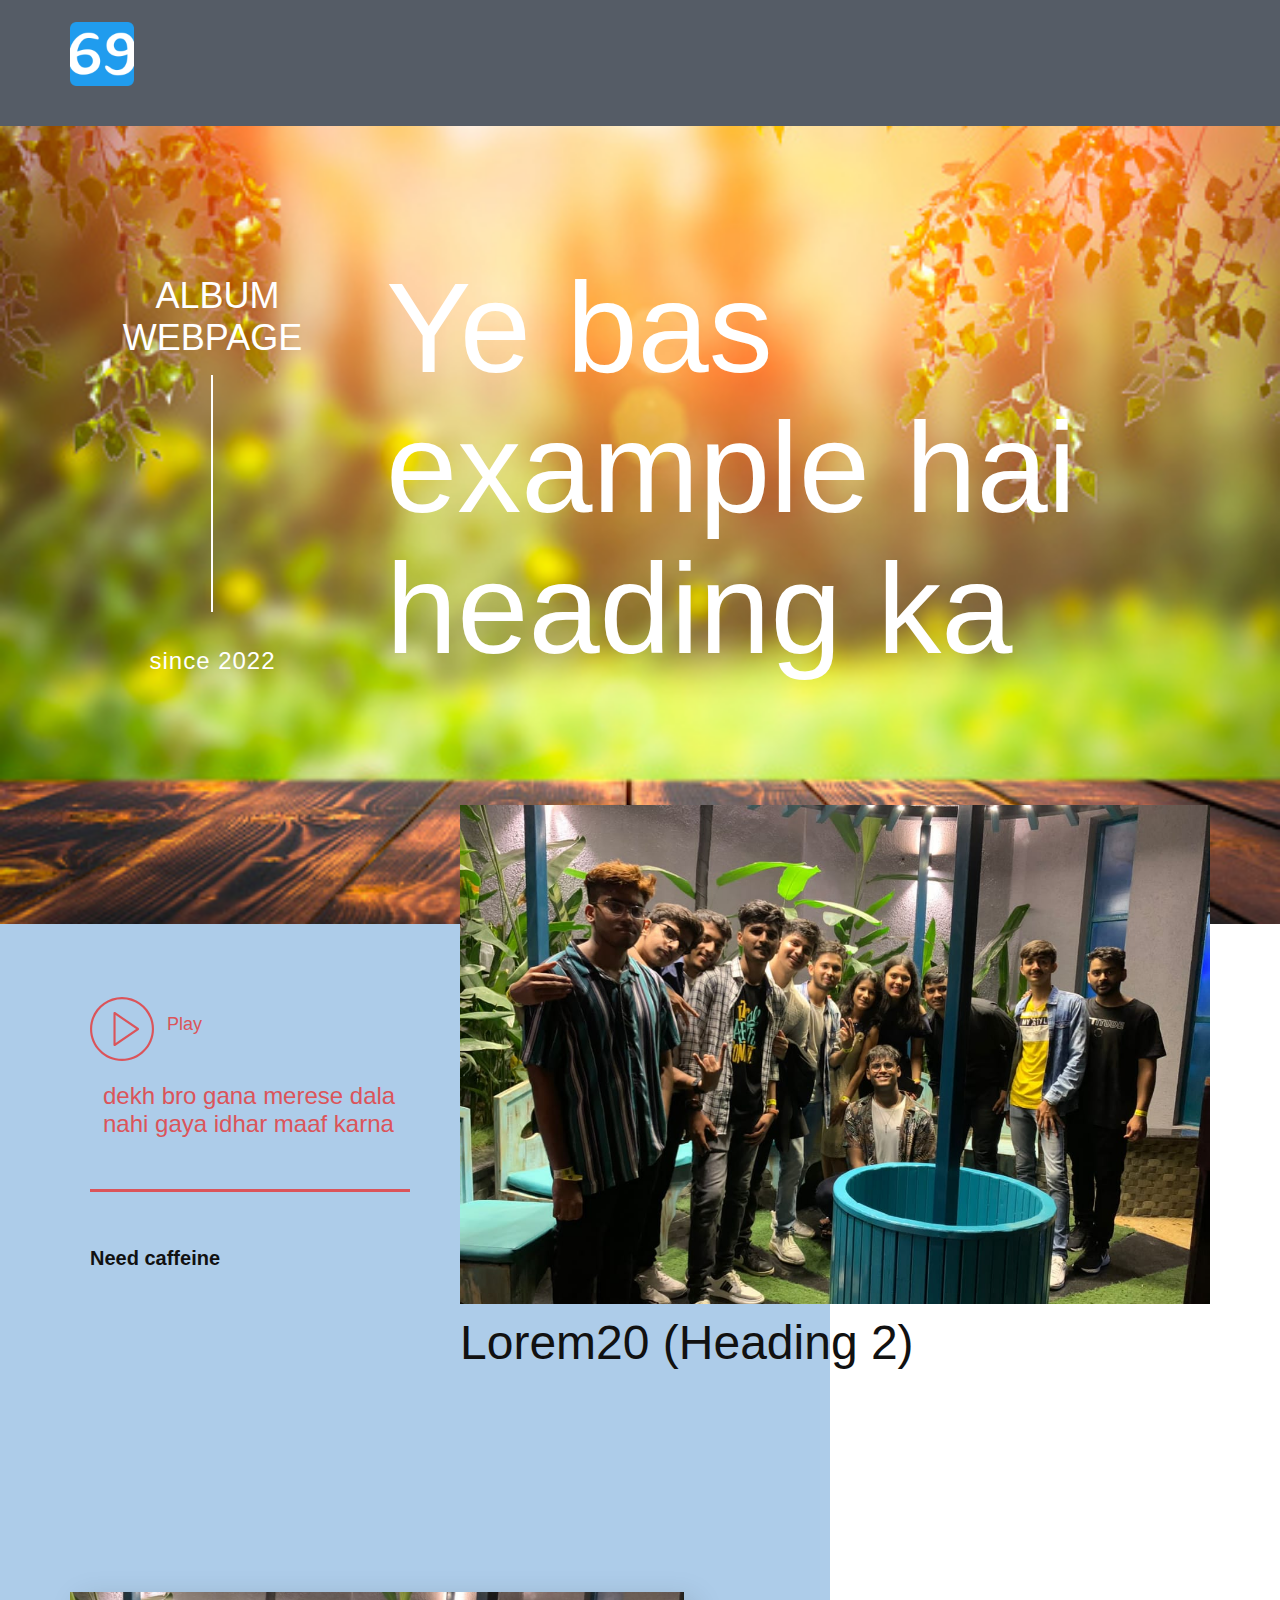
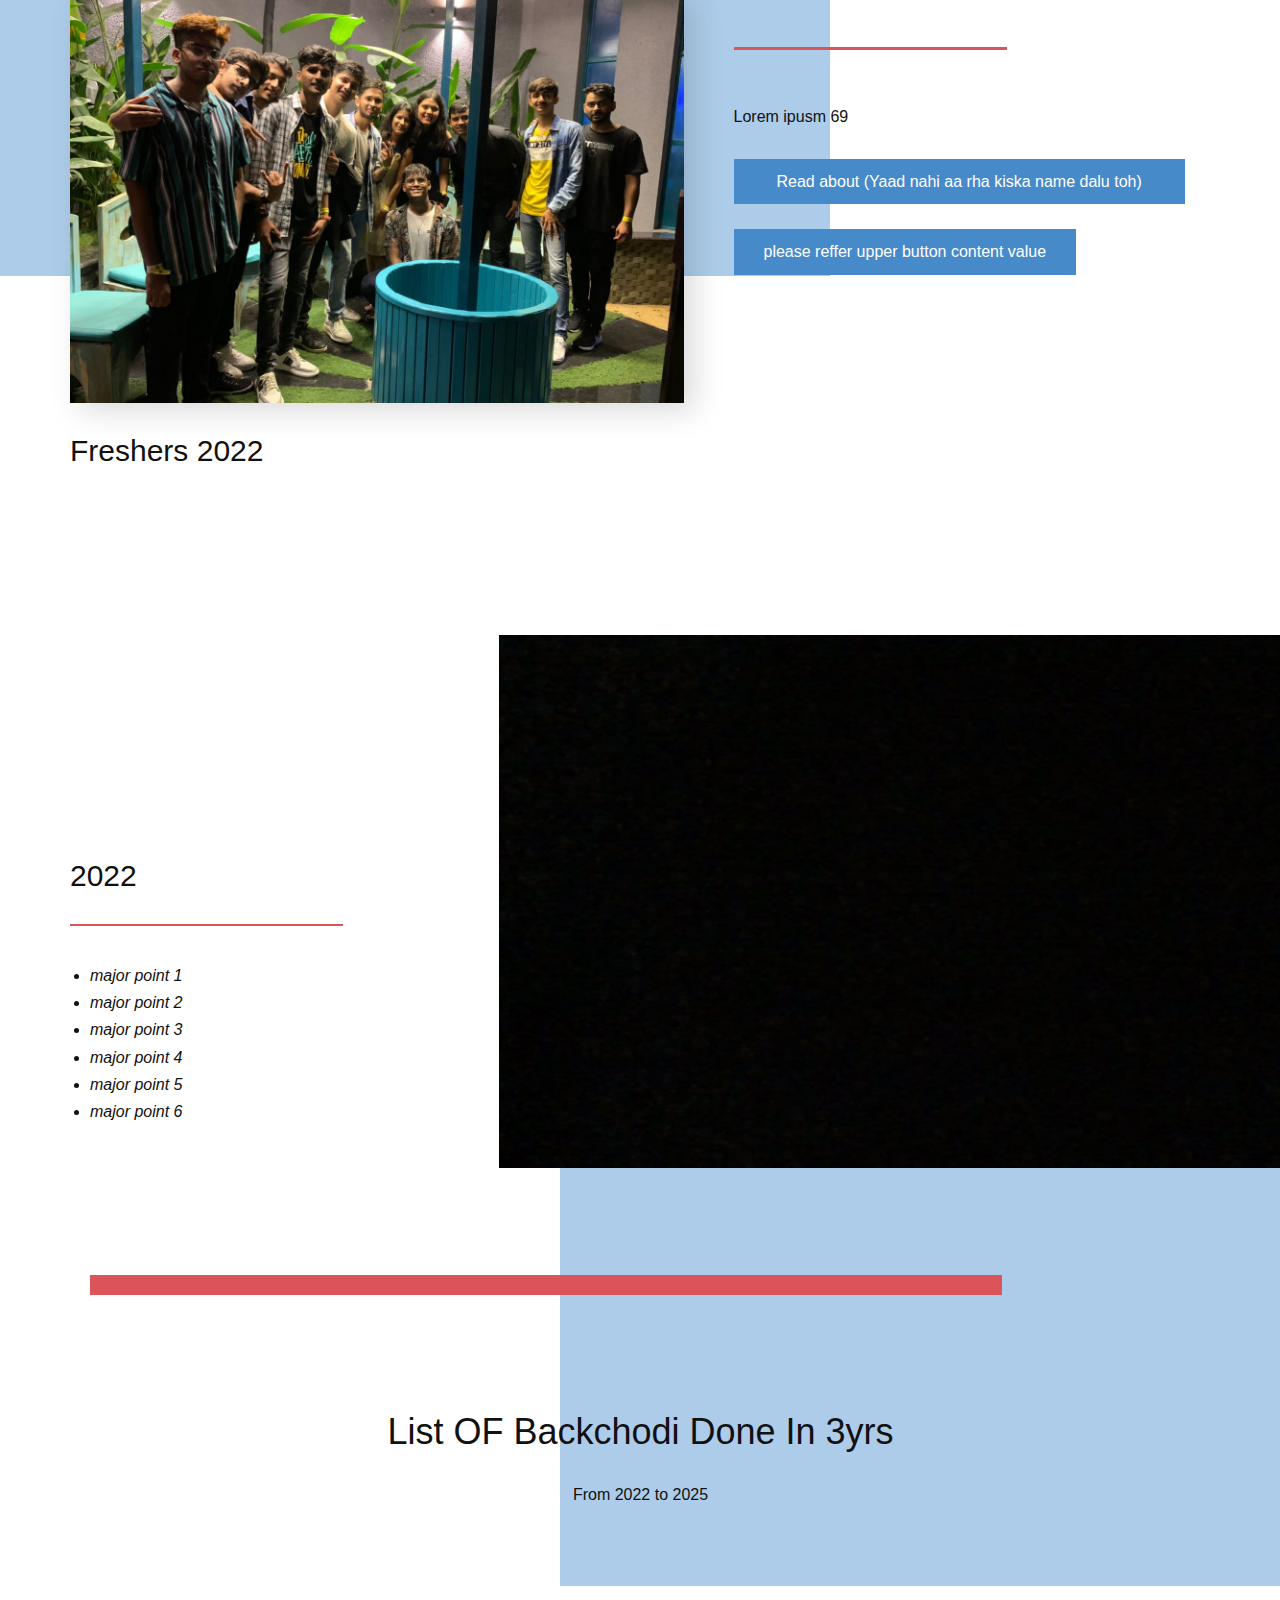
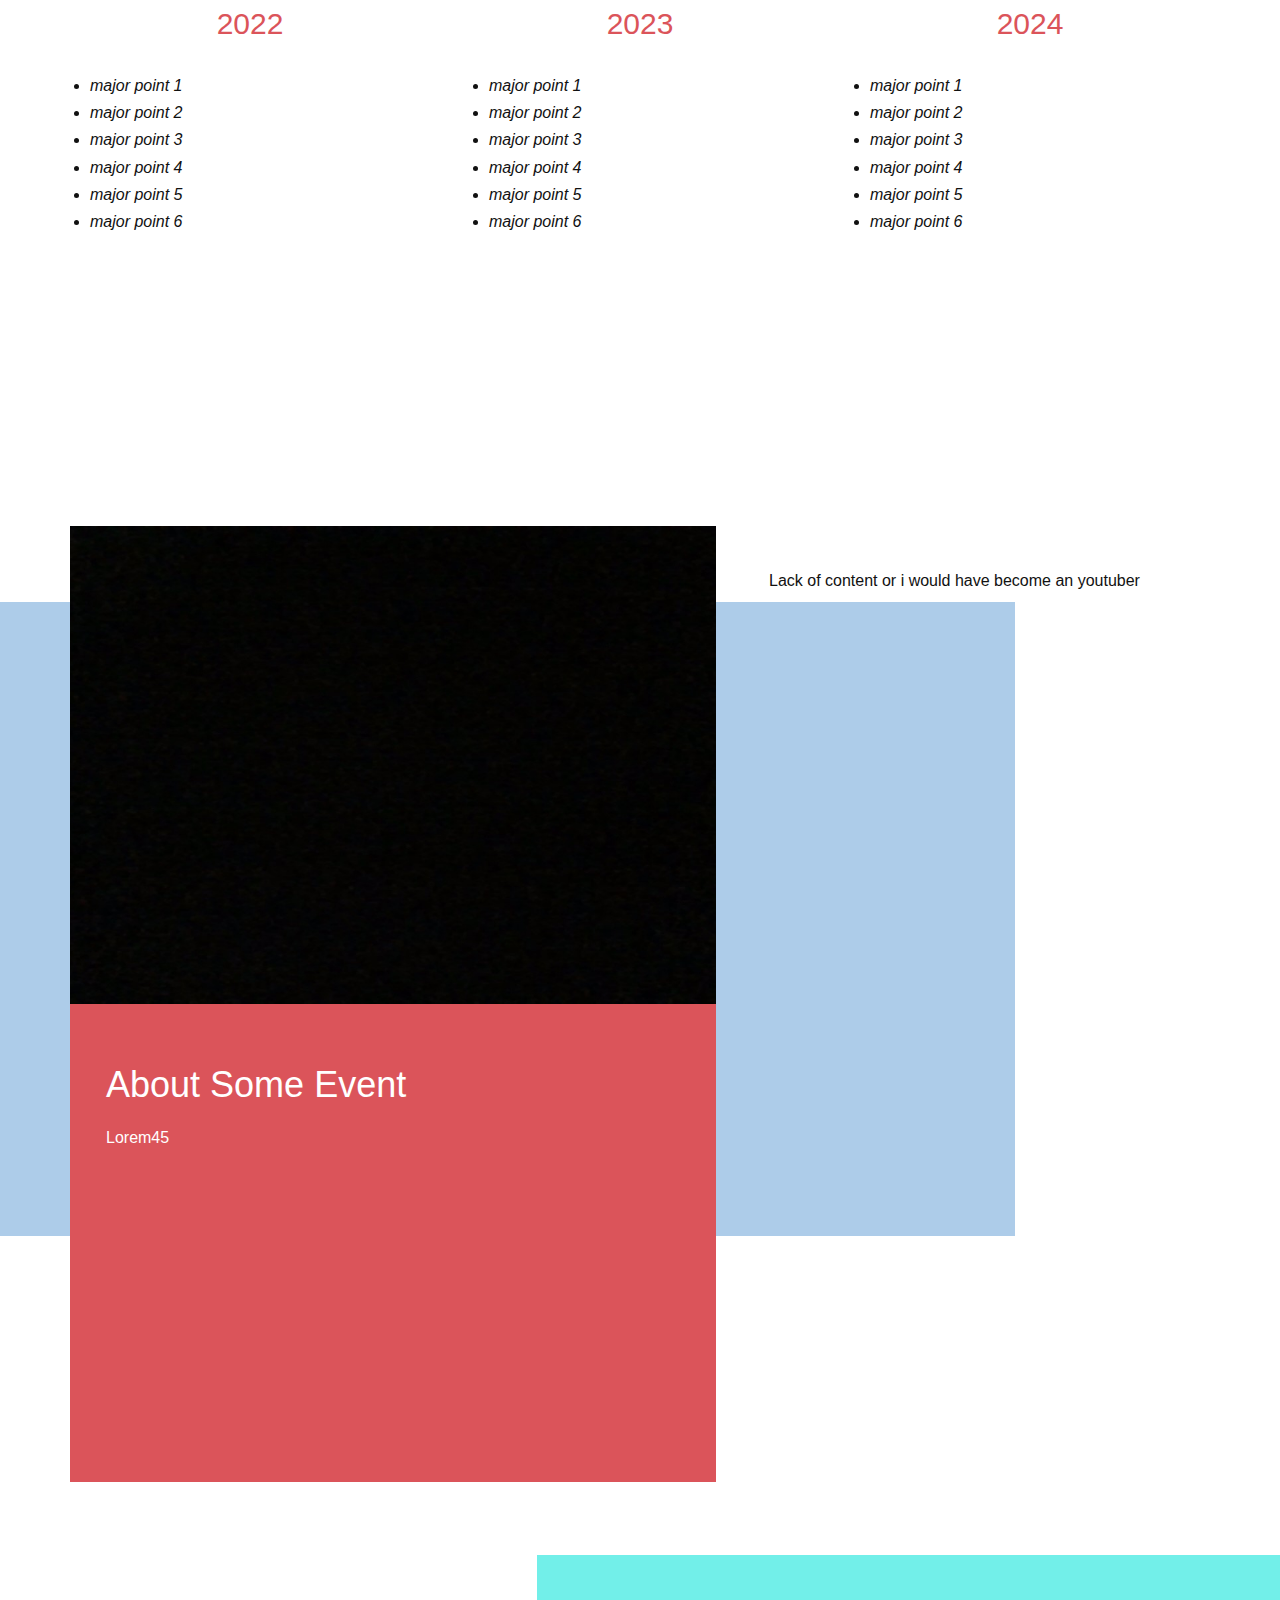
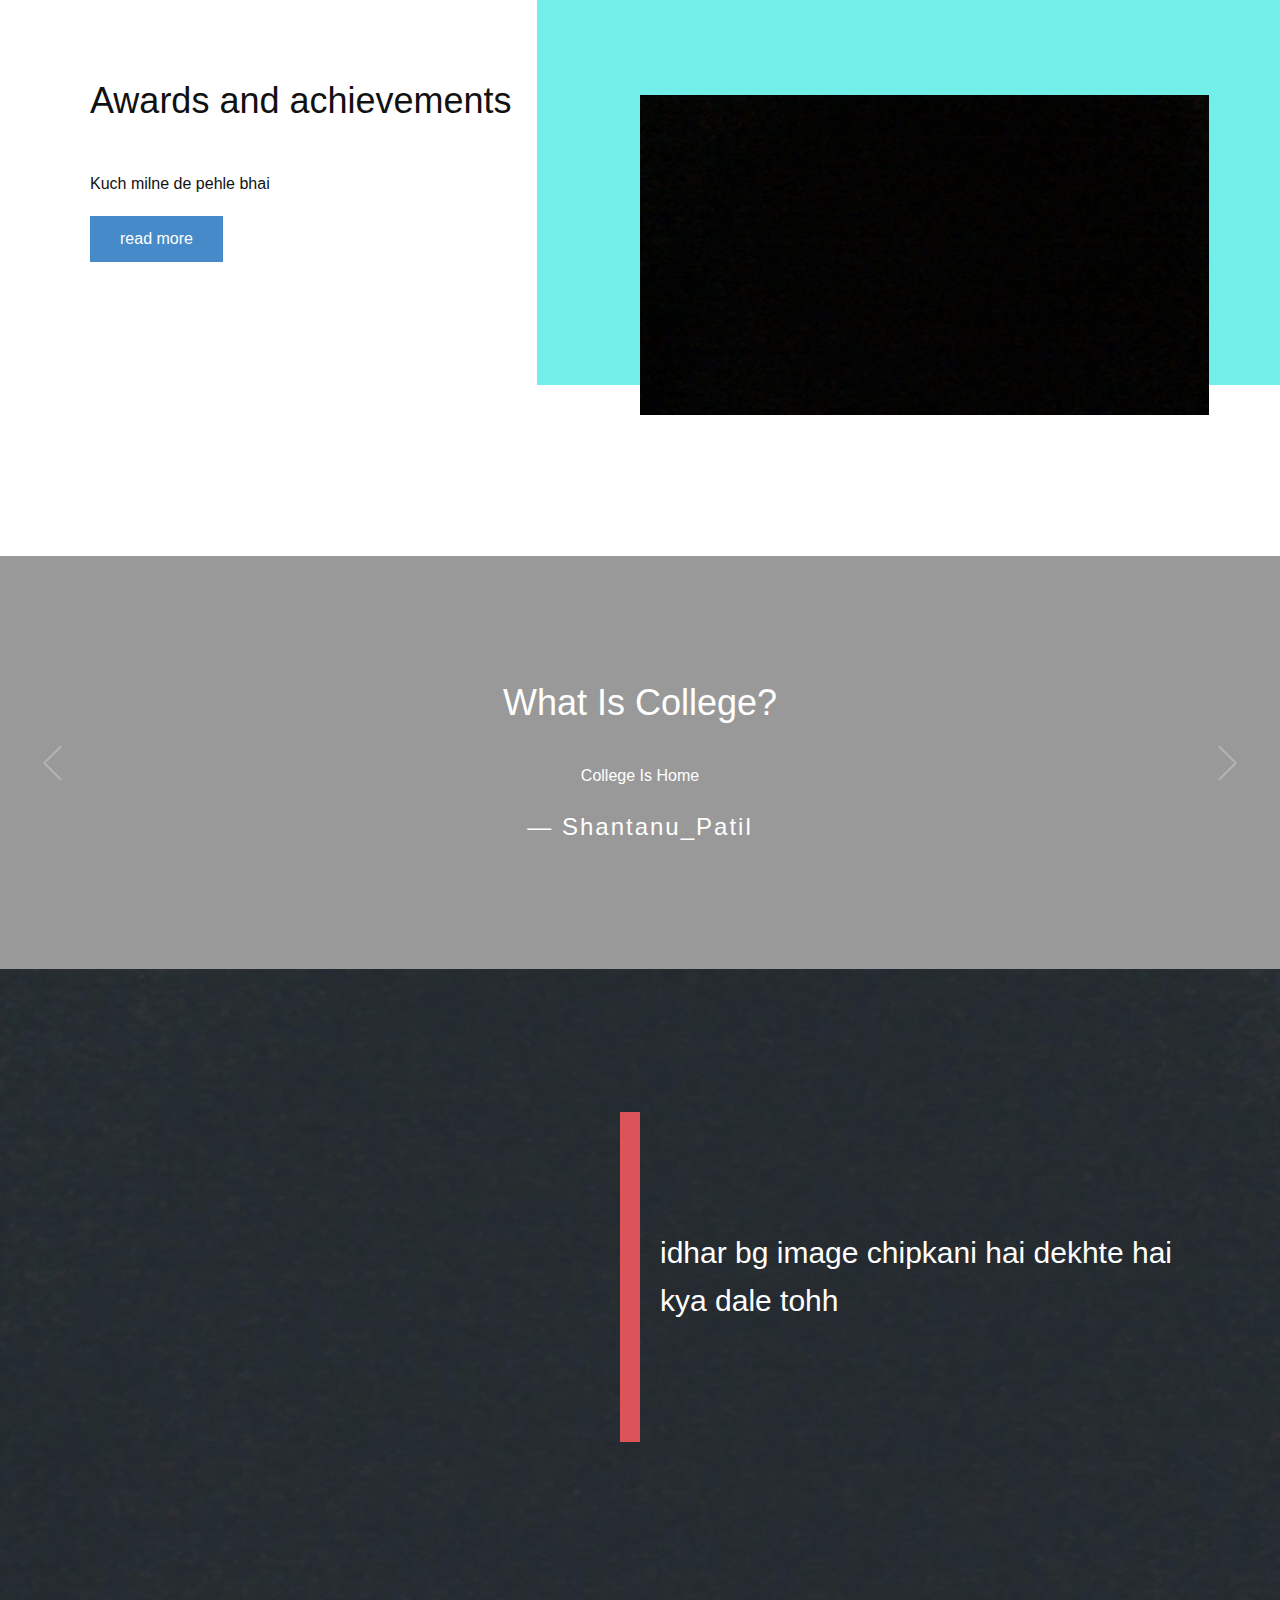
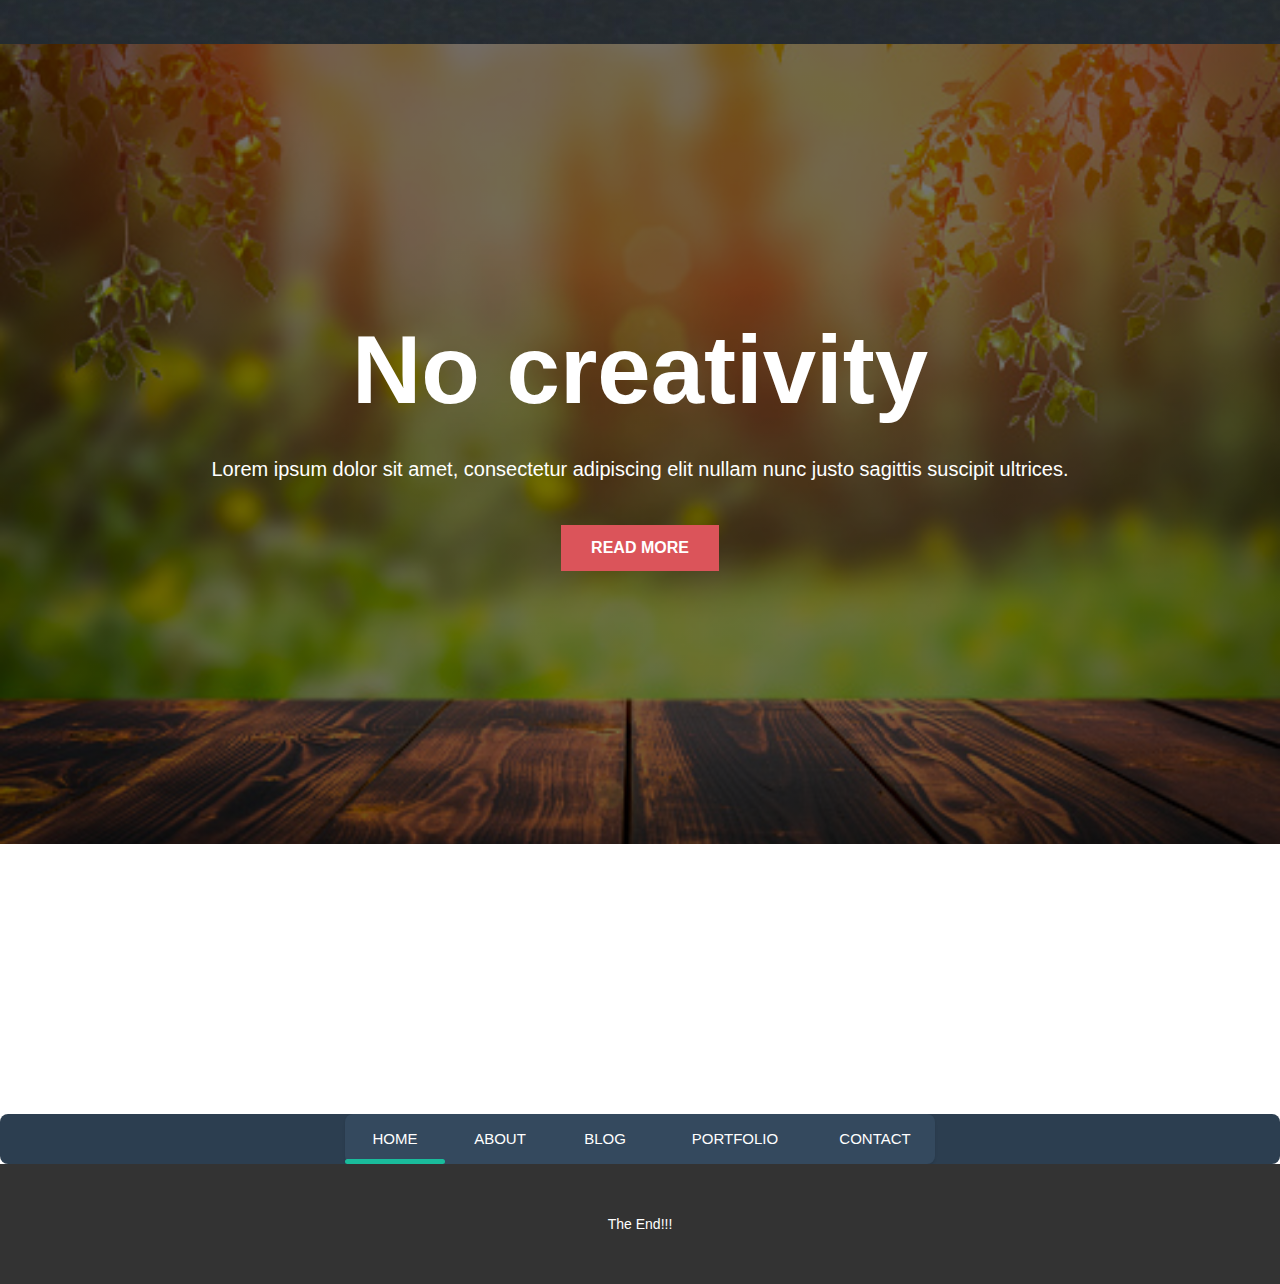
<file: index.html>
<!DOCTYPE html>
<html style="font-size: 16px;" lang="en">
<head>
    <title>Home</title>
    <link rel="stylesheet" href="stylesheet1.css" media="screen">
<link rel="stylesheet" href="Home.css" media="screen">
<style>
  .shantanu11{
    font-family: 'Open Sans', sans-serif;
    background: #2c3e50;
    width: 100%;
    border-radius: 8px;
    
}

nav {
    position: relative;
    margin: 270px auto 0;
    width: 590px;
    height: 50px;
    background: #34495e;
    border-radius: 8px;
    font-size: 0;
    box-shadow: 0 2px 3px 0 rgba(0, 0, 0, .1);
}

nav a{
    font-size: 15px;
    color: white;
    text-transform: uppercase; 
    text-decoration: none;
    display: inline-block;
    line-height: 50px;
    position: relative;
    z-index: 1;
    text-align: center;

}

nav .animation{
    position: absolute;
    height: 100%;
    height: 5px;
    /* top: 0; */
    z-index: 0;
    bottom: 0;
    background: #1abc9c;
    border-radius: 8px;
    transition: all .5s ease 0s;
}

nav a:nth-child(1){
    width: 100px;
    }

nav .start-home, a:nth-child(1):hover.animation{ 
    width: 100px; 
    left: 0;
    }

nav a:nth-child(2){
    width: 110px;
    }
    
nav a:nth-child(2):hover~.animation{ 
    width: 110px;    
    left: 100px;
    }
    
nav a:nth-child(3){    
    width: 100px;
    }

nav a:nth-child(3):hover~.animation{ 
    width: 100px;
    left: 210px;
    }
    
nav a:nth-child(4){ 
    width: 160px;
    }
    
nav a:nth-child(4):hover~.animation{
    width: 160px; 
    left: 310px;
    }
    
nav a:nth-child(5){ 
    width: 120px;
    }
    
nav a:nth-child(5):hover~.animation{
    width: 120px;
    left: 470px;
    }
    
</style>
  </head>
  <body data-home-page="Home.html" data-home-page-title="Home" class="u-body u-xl-mode" data-lang="en"><header class="u-clearfix u-header u-palette-5-dark-2 u-header" id="sec-6dc9"><div class="u-clearfix u-sheet u-valign-middle u-sheet-1">
        <a href="" class="u-image u-logo u-image-1" data-image-width="192" data-image-height="192">
          <img src="images/android-chrome-192x192.png" class="u-logo-image u-logo-image-1">
        </a>
        <nav class="u-menu u-menu-dropdown u-offcanvas u-menu-1">
          <div class="menu-collapse" style="font-size: 1rem; letter-spacing: 0px;">
            <a class="u-button-style u-custom-left-right-menu-spacing u-custom-padding-bottom u-custom-top-bottom-menu-spacing u-nav-link u-text-active-palette-1-base u-text-hover-palette-2-base" href="#">
</defs></svg>
            </a>
          </div>
          <div class="u-nav-container-collapse">
            <div class="u-black u-container-style u-inner-container-layout u-opacity u-opacity-95 u-sidenav">
              <div class="u-sidenav-overflow">
                <div class="u-menu-close"></div>
                <ul class="u-align-center u-nav u-popupmenu-items u-unstyled u-nav-2"><li class="u-nav-item"><a class="u-button-style u-nav-link" href="Home.html">Home</a>
</li><li class="u-nav-item"><a class="u-button-style u-nav-link" href="About.html">About</a>
</li><li class="u-nav-item"><a class="u-button-style u-nav-link" href="Contact.html">Contact</a>
</li></ul>
              </div>
            </div>
            <div class="u-black u-menu-overlay u-opacity u-opacity-70"></div>
          </div>
        </nav>
      </div></header>
    <section class="u-clearfix u-image u-section-1" id="carousel_72b9" data-image-width="511" data-image-height="337">
      <div class="u-clearfix u-sheet u-valign-middle u-sheet-1">
        <div class="u-clearfix u-expanded-width u-layout-wrap u-layout-wrap-1">
          <div class="u-layout">
            <div class="u-layout-row">
              <div class="u-container-style u-layout-cell u-left-cell u-size-15 u-layout-cell-1">
                <div class="u-container-layout u-container-layout-1">
                  <h2 class="u-align-center u-text u-text-body-alt-color u-text-1"><span class="u-icon"></span>&nbsp;Album<br>Webpage
                  </h2>
                  <div class="u-border-2 u-border-white u-line u-line-vertical u-line-1"></div>
                  <p class="u-align-center u-text u-text-body-alt-color u-text-2">since 2022</p>
                </div>
              </div>
              <div class="u-align-center-sm u-align-center-xs u-container-style u-layout-cell u-right-cell u-size-45 u-layout-cell-2">
                <div class="u-container-layout u-container-layout-2">
                  <h1 class="u-text u-text-body-alt-color u-title u-text-3">Ye bas example hai heading ka</h1>
                </div>
              </div>
            </div>
          </div>
        </div>
      </div>
    </section>
    <section class="u-clearfix u-section-2" id="carousel_a5b5">
      <div class="u-expanded-height u-palette-1-light-2 u-shape u-shape-rectangle u-shape-1"></div>
      <div class="u-clearfix u-gutter-30 u-layout-wrap u-layout-wrap-1">
        <div class="u-layout">
          <div class="u-layout-row">
            <div class="u-size-20 u-size-60-md">
              <div class="u-layout-col">
                <div class="u-container-style u-hidden-md u-hidden-sm u-hidden-xs u-layout-cell u-left-cell u-size-40 u-layout-cell-1">
                  <div class="u-container-layout"></div>
                </div>
                <div class="u-align-left-md u-align-left-sm u-align-left-xs u-container-style u-layout-cell u-left-cell u-size-20 u-layout-cell-2">
                  <div class="u-container-layout u-valign-middle-md u-valign-middle-sm u-container-layout-2"><span class="u-icon u-icon-circle u-text-palette-2-base u-icon-1"><svg class="u-svg-link" preserveAspectRatio="xMidYMin slice" viewBox="0 0 60 60" style=""><use xmlns:xlink="http://www.w3.org/1999/xlink" xlink:href="#svg-4bdd"></use></svg><svg class="u-svg-content" viewBox="0 0 60 60" x="0px" y="0px" id="svg-4bdd" style="enable-background:new 0 0 60 60;"><g><path d="M45.563,29.174l-22-15c-0.307-0.208-0.703-0.231-1.031-0.058C22.205,14.289,22,14.629,22,15v30   c0,0.371,0.205,0.711,0.533,0.884C22.679,45.962,22.84,46,23,46c0.197,0,0.394-0.059,0.563-0.174l22-15   C45.836,30.64,46,30.331,46,30S45.836,29.36,45.563,29.174z M24,43.107V16.893L43.225,30L24,43.107z"></path><path d="M30,0C13.458,0,0,13.458,0,30s13.458,30,30,30s30-13.458,30-30S46.542,0,30,0z M30,58C14.561,58,2,45.439,2,30   S14.561,2,30,2s28,12.561,28,28S45.439,58,30,58z"></path>
</g></svg></span>
                    <h6 class="u-text u-text-palette-2-base u-text-1">Play </h6>
                    <h3 class="u-custom-font u-text u-text-font u-text-palette-2-base u-text-2">dekh bro gana merese dala nahi gaya idhar maaf karna</h3>
                    <div class="u-border-3 u-border-palette-2-base u-line u-line-horizontal u-line-1"></div>
                    <p class="u-text u-text-3">Need caffeine</p>
                  </div>
                </div>
              </div>
            </div>
            <div class="u-size-40 u-size-60-md">
              <div class="u-layout-row">
                <div class="u-container-style u-layout-cell u-right-cell u-size-60 u-layout-cell-3">
                  <div class="u-container-layout">
                    <img src="images/WhatsAppImage2022-09-16at8.16.49AM.jpeg" alt="" class="u-expanded-width u-image u-image-default u-image-1" data-image-width="1280" data-image-height="960">
                    <h1 class="u-text u-text-4">Lorem20 (Heading 2)</h1>
                  </div>
                </div>
              </div>
            </div>
          </div>
        </div>
      </div>
    </section>
    <section class="u-clearfix u-section-3" id="carousel_8f44">
      <div class="u-palette-1-light-2 u-shape u-shape-rectangle u-shape-1"></div>
      <div class="u-clearfix u-gutter-30 u-layout-wrap u-layout-wrap-1">
        <div class="u-layout">
          <div class="u-layout-row">
            <div class="u-container-style u-layout-cell u-left-cell u-size-33 u-layout-cell-1">
              <div class="u-container-layout">
                <img src="images/WhatsAppImage2022-09-16at8.16.49AM.jpeg" alt="" class="u-expanded-width u-image u-image-default u-image-1" data-image-width="1280" data-image-height="960">
                <h3 class="u-text u-text-1">Freshers 2022<br>
                  <br>
                </h3>
              </div>
            </div>
            <div class="u-container-style u-layout-cell u-right-cell u-size-27 u-layout-cell-2">
              <div class="u-container-layout u-container-layout-2">
                <div class="u-border-3 u-border-palette-2-base u-line u-line-horizontal u-line-1"></div>
                <p class="u-text u-text-2">Lorem ipusm 69</p>
                <a href="https://www.google.com" class="u-border-active-palette-2-base u-border-hover-palette-2-base u-btn u-button-style u-btn-1" rel="nofollow">Read about (Yaad nahi aa rha kiska name dalu toh)</a>
                <a href="https://www.google.com" class="u-border-active-palette-2-base u-border-hover-palette-2-base u-btn u-button-style u-btn-2" rel="nofollow">please reffer upper button content value</a>
              </div>
            </div>
          </div>
        </div>
      </div>
    </section>
    <section class="u-clearfix u-section-4" id="carousel_256e">
      <div class="u-expanded-height u-palette-1-light-2 u-shape u-shape-rectangle u-shape-1"></div>
      <div class="u-clearfix u-gutter-30 u-layout-wrap u-layout-wrap-1">
        <div class="u-gutter-0 u-layout">
          <div class="u-layout-row">
            <div class="u-size-22 u-size-60-md">
              <div class="u-layout-col">
                <div class="u-container-style u-hidden-md u-hidden-sm u-hidden-xs u-layout-cell u-left-cell u-size-20 u-layout-cell-1">
                  <div class="u-container-layout u-container-layout-1"></div>
                </div>
                <div class="u-container-style u-layout-cell u-left-cell u-size-40 u-layout-cell-2">
                  <div class="u-container-layout u-valign-middle-sm u-valign-middle-xs u-container-layout-2">
                    <h3 class="u-text u-text-1">2022</h3>
                    <div class="u-border-2 u-border-palette-2-base u-line u-line-horizontal u-line-1"></div>
                    <ul class="u-align-left u-text u-text-2">
                      <li> major point 1</li>
                      <li>major point 2</li>
                      <li>major point 3</li>
                      <li>major point 4</li>
                      <li>major point 5<br>
                      </li>
                      <li>major point 6<br>
                      </li>
                    </ul>
                  </div>
                </div>
              </div>
            </div>
            <div class="u-size-38 u-size-60-md">
              <div class="u-layout-row">
                <div class="u-container-style u-layout-cell u-right-cell u-size-60 u-layout-cell-3">
                  <div class="u-container-layout u-container-layout-3">
                    <img class="u-image u-image-1" src="images/WIN_20221009_01_25_47_Pro.jpg" data-image-width="1280" data-image-height="720">
                  </div>
                </div>
              </div>
            </div>
          </div>
        </div>
      </div>
      <div class="u-border-20 u-border-palette-2-base u-line u-line-horizontal u-line-2"></div>
    </section>
    <section class="u-clearfix u-section-5" id="carousel_b100">
      <div class="u-palette-1-light-2 u-shape u-shape-rectangle u-shape-1"></div>
      <div class="u-align-center-md u-align-center-sm u-align-center-xl u-container-style u-expanded-width-md u-expanded-width-sm u-expanded-width-xs u-group u-group-1">
        <div class="u-container-layout u-valign-middle-lg u-valign-middle-md u-valign-middle-sm u-valign-middle-xl u-container-layout-1">
          <h2 class="u-align-center-lg u-align-center-xs u-text u-text-1">List OF Backchodi Done In 3yrs</h2>
          <p class="u-align-center-lg u-align-center-xs u-text u-text-2">From 2022 to 2025</p>
        </div>
      </div>
      <div class="u-clearfix u-gutter-30 u-layout-wrap u-layout-wrap-1">
        <div class="u-layout">
          <div class="u-layout-row">
            <div class="u-container-style u-layout-cell u-left-cell u-size-20 u-layout-cell-1">
              <div class="u-container-layout" src="">
                <h3 class="u-align-center u-text u-text-palette-2-base u-text-3">2022</h3>
                <ul class="u-align-left u-text u-text-4">
                  <li>major point 1</li>
                  <li>major point 2</li>
                  <li>major point 3</li>
                  <li>major point 4</li>
                  <li>major point 5</li>
                  <li>major point 6</li>
                </ul>
              </div>
            </div>
            <div class="u-container-style u-layout-cell u-size-20 u-layout-cell-2">
              <div class="u-container-layout" src="">
                <h3 class="u-align-center u-text u-text-palette-2-base u-text-5">2023</h3>
                <ul class="u-align-left u-text u-text-6">
                  <li> major point 1</li>
                  <li>major point 2</li>
                  <li>major point 3</li>
                  <li>major point 4</li>
                  <li>major point 5<br>
                  </li>
                  <li>major point 6<br>
                  </li>
                </ul>
              </div>
            </div>
            <div class="u-container-style u-layout-cell u-size-20 u-layout-cell-3">
              <div class="u-container-layout" src="">
                <h3 class="u-align-center u-text u-text-palette-2-base u-text-7">2024</h3>
                <ul class="u-align-left u-text u-text-8">
                  <li> major point 1</li>
                  <li>major point 2</li>
                  <li>major point 3</li>
                  <li>major point 4</li>
                  <li>major point 5<br>
                  </li>
                  <li>major point 6<br>
                  </li>
                </ul>
              </div>
            </div>
          </div>
        </div>
      </div>
    </section>
    <section class="u-clearfix u-section-6" id="carousel_c3dd">
      <div class="u-palette-1-light-2 u-shape u-shape-rectangle u-shape-1"></div>
      <div class="u-clearfix u-gutter-0 u-layout-wrap u-layout-wrap-1">
        <div class="u-gutter-0 u-layout">
          <div class="u-layout-row">
            <div class="u-size-34 u-size-60-md">
              <div class="u-layout-col">
                <div class="u-container-style u-image u-layout-cell u-left-cell u-size-20 u-image-1" data-image-width="1280" data-image-height="720">
                  <div class="u-container-layout"></div>
                </div>
                <div class="u-align-center-md u-align-center-sm u-container-style u-layout-cell u-left-cell u-palette-2-base u-size-40 u-layout-cell-2">
                  <div class="u-container-layout u-valign-middle-lg u-valign-middle-sm u-container-layout-2">
                    <h2 class="u-text u-text-1">About Some Event</h2>
                    <p class="u-text u-text-2">Lorem45</p>
                  </div>
                </div>
              </div>
            </div>
            <div class="u-size-26 u-size-60-md">
              <div class="u-layout-row">
                <div class="u-align-center-md u-align-center-sm u-container-style u-layout-cell u-right-cell u-size-60 u-layout-cell-3">
                  <div class="u-container-layout u-container-layout-3">
                    <p class="u-text u-text-3">Lack of content or i would have become an youtuber</p>
                  </div>
                </div>
              </div>
            </div>
          </div>
        </div>
      </div>
    </section>
    <section class="u-clearfix u-section-7" id="carousel_f6aa">
      <div class="u-palette-4-light-1 u-shape u-shape-rectangle u-shape-1"></div>
      <div class="u-clearfix u-layout-wrap u-layout-wrap-1">
        <div class="u-layout">
          <div class="u-layout-row">
            <div class="u-container-style u-layout-cell u-left-cell u-size-30 u-layout-cell-1">
              <div class="u-container-layout u-valign-middle-md u-valign-middle-xs u-container-layout-1">
                <h2 class="u-text u-text-1">Awards and achievements</h2>
                <p class="u-text u-text-2">Kuch milne de pehle bhai<br>
                </p>
                <a href="https://www.google.com" class="u-btn u-button-style u-btn-1" title="read more" rel="nofollow">read more</a>
              </div>
            </div>
            <div class="u-container-style u-layout-cell u-right-cell u-size-30 u-layout-cell-2">
              <div class="u-container-layout u-valign-middle">
                <img class="u-expanded-width u-image u-image-contain u-image-1" src="images/WIN_20221009_01_25_47_Pro.jpg" data-image-width="1280" data-image-height="720">
              </div>
            </div>
          </div>
        </div>
      </div>
    </section>
    <section id="carousel_8601" class="u-carousel u-slide u-block-2280-1" data-u-ride="carousel" data-interval="5000">
      <ol class="u-absolute-hcenter u-carousel-indicators u-hidden u-block-2280-2">
        <li data-u-target="#carousel_8601" data-u-slide-to="0" class="u-active u-grey-30"></li>
        <li data-u-target="#carousel_8601" class="u-grey-30" data-u-slide-to="1"></li>
      </ol>
      <div class="u-carousel-inner" role="listbox">
        <div class="u-active u-carousel-item u-clearfix u-grey-40 u-section-8-1">
          <div class="u-clearfix u-sheet u-sheet-1">
            <div class="u-align-center-lg u-container-style u-group u-group-1">
              <div class="u-container-layout u-valign-middle u-container-layout-1">
                <h2 class="u-align-center-md u-align-center-sm u-align-center-xl u-align-center-xs u-text u-text-1">What Is College?</h2>
                <p class="u-align-center-md u-align-center-sm u-align-center-xl u-align-center-xs u-text u-text-2">College Is Home</p>
                <h4 class="u-align-center-md u-align-center-sm u-align-center-xl u-align-center-xs u-custom-font u-text u-text-font u-text-3">― Shantanu_Patil</h4>
              </div>
            </div>
          </div>
        </div>
        <div class="u-carousel-item u-clearfix u-palette-2-base u-section-8-2">
          <div class="u-clearfix u-sheet u-sheet-1">
            <div class="u-align-center-lg u-container-style u-group u-group-1">
              <div class="u-container-layout u-valign-middle u-container-layout-1">
                <h2 class="u-align-center-md u-align-center-sm u-align-center-xl u-align-center-xs u-text u-text-1">This is copied from ig</h2>
                <p class="u-align-center-md u-align-center-sm u-align-center-xl u-align-center-xs u-text u-text-2">Lorem30</p>
                <h4 class="u-align-center-md u-align-center-sm u-align-center-xl u-align-center-xs u-custom-font u-text u-text-font u-text-3">― Ig</h4>
              </div>
            </div>
          </div>
        </div>
      </div>
      <a class="u-absolute-vcenter u-carousel-control u-carousel-control-prev u-text-grey-30 u-block-2280-3" href="#carousel_8601" role="button" data-u-slide="prev">
        <span aria-hidden="true">
          <svg viewBox="0 0 477.175 477.175"><path d="M145.188,238.575l215.5-215.5c5.3-5.3,5.3-13.8,0-19.1s-13.8-5.3-19.1,0l-225.1,225.1c-5.3,5.3-5.3,13.8,0,19.1l225.1,225
                    c2.6,2.6,6.1,4,9.5,4s6.9-1.3,9.5-4c5.3-5.3,5.3-13.8,0-19.1L145.188,238.575z"></path></svg>
        </span>
        <span class="sr-only">Previous</span>
      </a>
      <a class="u-absolute-vcenter u-carousel-control u-carousel-control-next u-text-grey-30 u-block-2280-4" href="#carousel_8601" role="button" data-u-slide="next">
        <span aria-hidden="true">
          <svg viewBox="0 0 477.175 477.175"><path d="M360.731,229.075l-225.1-225.1c-5.3-5.3-13.8-5.3-19.1,0s-5.3,13.8,0,19.1l215.5,215.5l-215.5,215.5
                    c-5.3,5.3-5.3,13.8,0,19.1c2.6,2.6,6.1,4,9.5,4c3.4,0,6.9-1.3,9.5-4l225.1-225.1C365.931,242.875,365.931,234.275,360.731,229.075z"></path></svg>
        </span>
        <span class="sr-only">Next</span>
      </a>
    </section>
    <section class="u-clearfix u-image u-shading u-section-9" id="carousel_a3a5" data-image-width="1280" data-image-height="720">
      <div class="u-clearfix u-sheet u-sheet-1">
        <div class="u-expanded-width-xs u-opacity u-opacity-75 u-shape u-shape-rectangle u-white u-shape-1"></div>
        <div class="u-align-left-lg u-container-style u-expanded-width-xs u-group u-group-1">
          <div class="u-container-layout u-valign-middle-lg u-valign-middle-md u-valign-middle-xl u-valign-middle-xs u-container-layout-1">
            <p class="u-text u-text-1">idhar bg image chipkani hai dekhte hai kya dale tohh<br>
            </p>
          </div>
        </div>
        <div class="u-expanded-width-xs u-hidden-sm u-hidden-xs u-palette-2-base u-shape u-shape-rectangle u-shape-2"></div>
      </div>
    </section>
    <section class="u-align-center u-clearfix u-image u-shading u-section-10" src="" data-image-width="511" data-image-height="337" id="sec-3a46">
      <div class="u-clearfix u-sheet u-valign-middle u-sheet-1">
        <h1 class="u-text u-text-default u-title u-text-1">No creativity</h1>
        <p class="u-large-text u-text u-text-default u-text-variant u-text-2">Lorem ipsum dolor sit amet, consectetur adipiscing elit nullam nunc justo sagittis suscipit ultrices.</p>
        <a href="https://www.google.com" class="u-btn u-button-style u-palette-2-base u-btn-1" rel="nofollow">Read More</a>
      </div>
    </section>
    <span>
      <div class="shantanu11">
        <nav>
            <a href="#">Home</a>
            <a href="#">About</a>
            <a href="#">Blog</a>
            <a href="#">Portfolio</a>
            <a href="#">Contact</a>
            <div class="animation start-home"></div>
        </nav>
    </div>
  </span>
    <footer class="u-align-center u-clearfix u-footer u-grey-80 u-footer" id="sec-423b"><div class="u-clearfix u-sheet u-sheet-1">
        <p class="u-small-text u-text u-text-variant u-text-1">The End!!!</p>
      </div></footer>
</body></html>
</file>
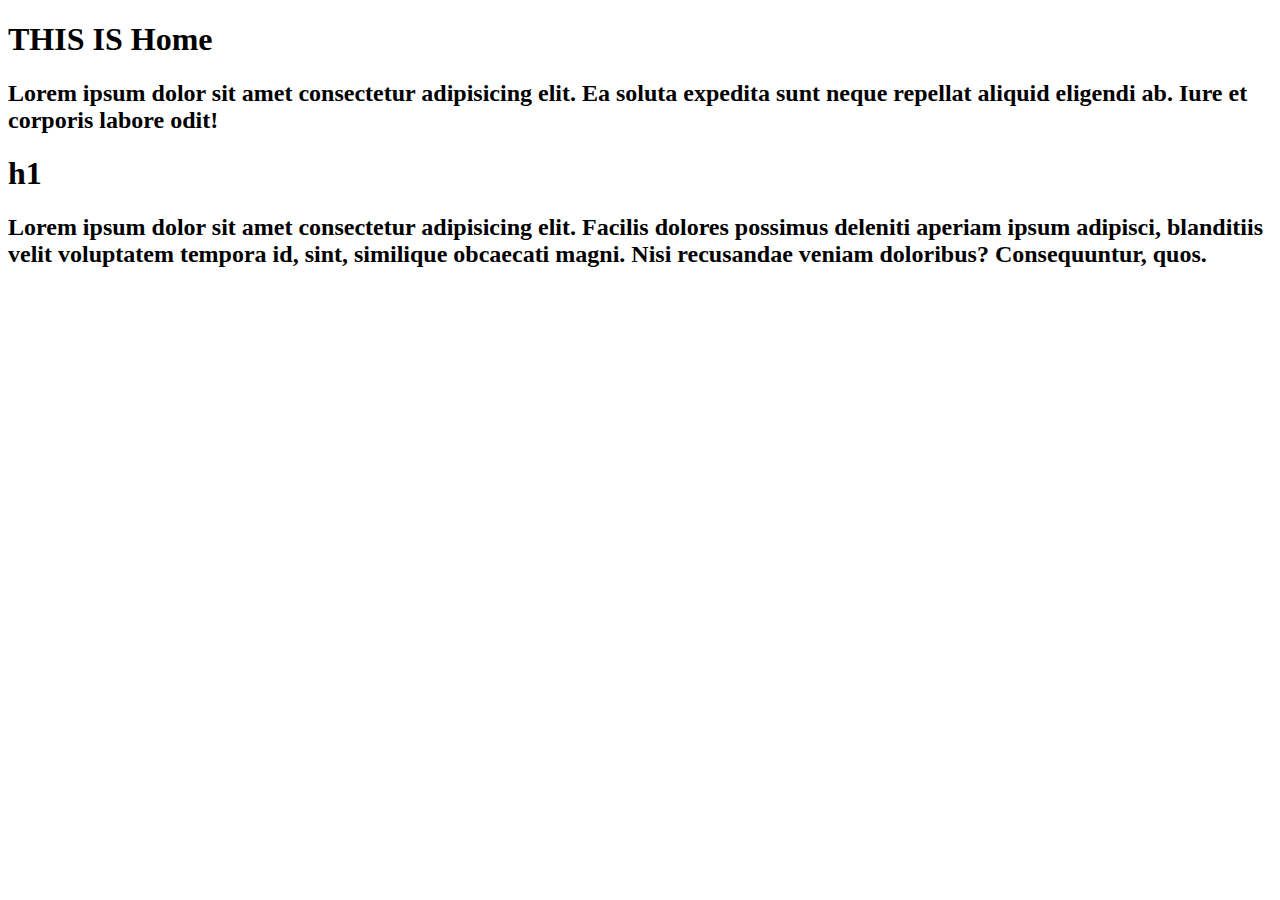
<file: home.html>
<!DOCTYPE html>
<html lang="en">
<head>
    <meta charset="UTF-8">
    <meta http-equiv="X-UA-Compatible" content="IE=edge">
    <meta name="viewport" content="width=device-width, initial-scale=1.0">
    <title>Document</title>
    <style>
        body {

        }

        .shantanu1 {
            background-color: aqua;
        }

        .shantanu2 {
            background-color: aqua;
        }
    </style>

</head>
<body>
    <span class="shantanu1">
        <h1>THIS IS Home</h1>
        <h2>Lorem ipsum dolor sit amet consectetur adipisicing elit. Ea soluta expedita sunt neque repellat aliquid eligendi ab. Iure et corporis labore odit!</h2>
    </span>

    <div class="shantan2">
        <h1>h1</h1>
        <h2>Lorem ipsum dolor sit amet consectetur adipisicing elit. Facilis dolores possimus deleniti aperiam ipsum adipisci, blanditiis velit voluptatem tempora id, sint, similique obcaecati magni. Nisi recusandae veniam doloribus? Consequuntur, quos.</h2>
    </div>

</body>
</html>
</file>
